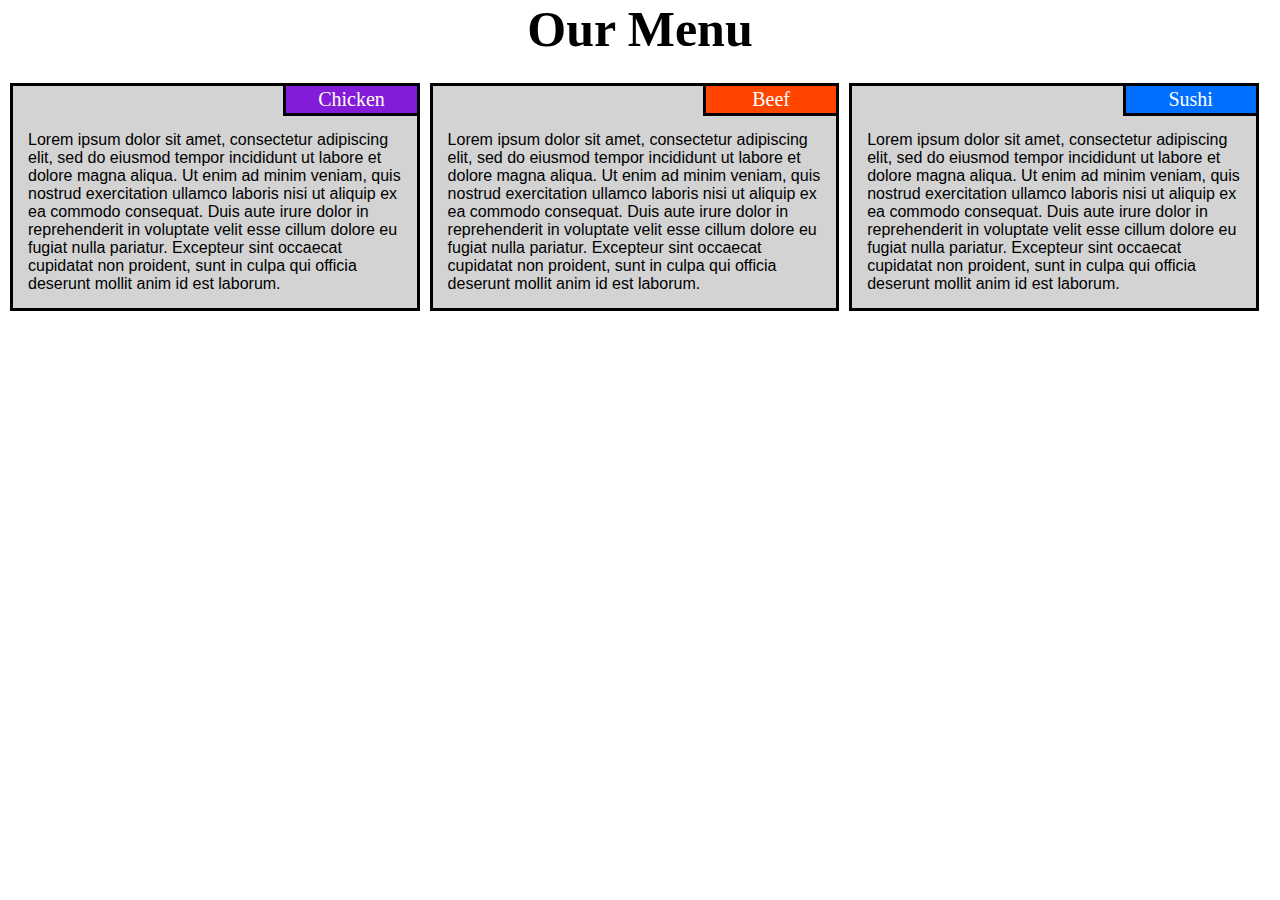
<file: module2/index.html>
<!DOCTYPE html>
<html lang="en">
<head>
    <link rel="stylesheet" href="css/home.css" >
    <meta charset="UTF-8">
    <meta name="viewport" content="width=device-width, initial-scale=1.0">
    <title>Document</title>
    <!-- <style>div{
        border-width: 1px;
        border-color: black;
        border-style: solid;
    }</style> -->
</head>
<body>
    <h1>Our Menu</h1>
    <div class="class-lg-4 class-md-6 class-sm-12">
        <div id="heading1">
            Chicken
        </div>
        <div>
            <p>Lorem ipsum dolor sit amet, consectetur adipiscing elit, sed do eiusmod tempor incididunt
                ut labore et dolore magna aliqua. Ut enim ad minim veniam, quis nostrud exercitation 
                ullamco laboris nisi ut aliquip ex ea commodo consequat. Duis aute irure dolor in 
                reprehenderit in voluptate velit esse cillum dolore eu fugiat nulla pariatur. Excepteur 
                sint occaecat cupidatat non proident, sunt in culpa qui officia deserunt mollit anim id 
                est laborum.</p>
        </div>
    </div>
    <div class="class-lg-4 class-md-6 class-sm-12">
        <div id="heading2">
            Beef
        </div>
        <div>
               <p>Lorem ipsum dolor sit amet, consectetur adipiscing elit, sed do eiusmod tempor incididunt
                    ut labore et dolore magna aliqua. Ut enim ad minim veniam, quis nostrud exercitation 
                    ullamco laboris nisi ut aliquip ex ea commodo consequat. Duis aute irure dolor in 
                    reprehenderit in voluptate velit esse cillum dolore eu fugiat nulla pariatur. Excepteur 
                    sint occaecat cupidatat non proident, sunt in culpa qui officia deserunt mollit anim id 
                    est laborum.</p> 
        </div>
    </div>
    <div class="class-lg-4 class-md-12 class-sm-12">
        <div id="heading3">
            Sushi
        </div>
        <div>
            <p>Lorem ipsum dolor sit amet, consectetur adipiscing elit, sed do eiusmod tempor incididunt
                ut labore et dolore magna aliqua. Ut enim ad minim veniam, quis nostrud exercitation 
                ullamco laboris nisi ut aliquip ex ea commodo consequat. Duis aute irure dolor in 
                reprehenderit in voluptate velit esse cillum dolore eu fugiat nulla pariatur. Excepteur 
                sint occaecat cupidatat non proident, sunt in culpa qui officia deserunt mollit anim id 
                est laborum.</p>
        </div>
    </div>
</body>
</html>
</file>
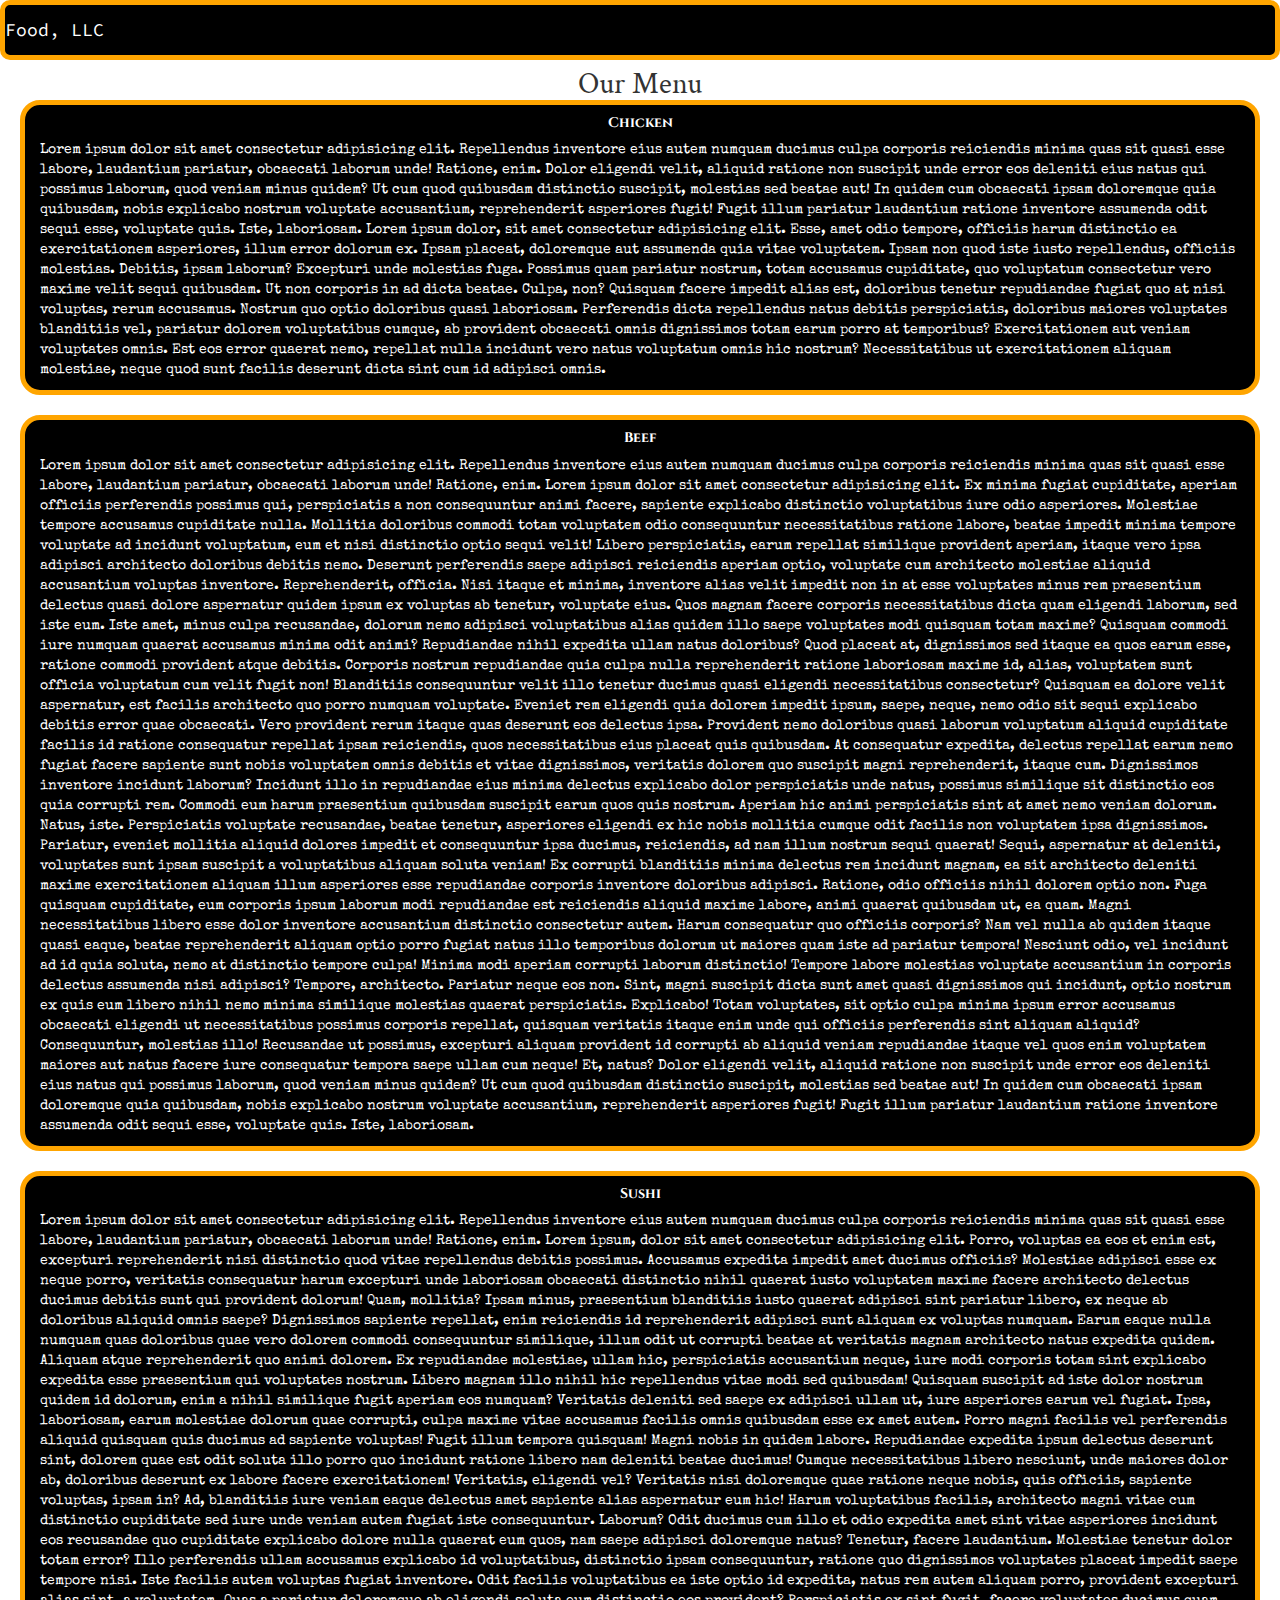
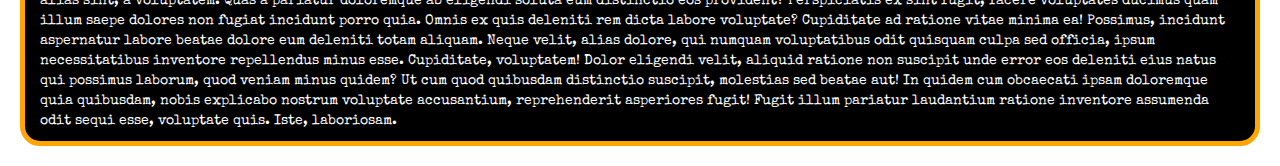
<file: MODULE_3/index.html>
<!DOCTYPE html>
<html lang="en">

<head>
    <meta charset="UTF-8">
    <meta name="viewport" content="width=device-width, initial-scale=1.0">
    <title>Document</title>
    <link rel="stylesheet" href="css/bootstrap.min.css">
    <link rel="stylesheet" href="css/styles.css">
    <link href="https://fonts.googleapis.com/css2?family=Jost&display=swap" rel="stylesheet">
    <link href="https://fonts.googleapis.com/css2?family=Crimson+Text:ital,wght@1,700&display=swap" rel="stylesheet">
    <link href="https://fonts.googleapis.com/css2?family=Source+Code+Pro:wght@500&display=swap" rel="stylesheet">
    <link href="https://fonts.googleapis.com/css2?family=Cinzel&display=swap" rel="stylesheet">
    <link href="https://fonts.googleapis.com/css2?family=Special+Elite&display=swap" rel="stylesheet">
    <link href="https://fonts.googleapis.com/css2?family=Monoton&display=swap" rel="stylesheet">

</head>

<body>

    <header>

        <nav id="s" class="navbar navbar-default">

            <div class="container">
                <div class="navbar-brand">
                    Food, LLC
                </div>
                <div class="visible-xs">
                    <button type="button" class="navbar-toggle collapsed visible-xs" data-toggle="collapse"
                        data-target="#collapsable-nav" aria-expanded="false">
                        <span class="sr-only">Toggle navigation</span>
                        <span class="icon-bar"></span>
                        <span class="icon-bar"></span>
                        <span class="icon-bar"></span>
                    </button><br><br><br>
                    <div id="collapsable-nav" class="collapse navbar-collapse ">
                        <ul id="nav-list" class="nav navbar-nav navbar-right">
                            <a href="#I1"><li class="text-center">Chicken</li></a>
                            <hr>
                            <a href="#I2"><li class="text-center">Beef</li></a>
                            <hr>
                            <a href="#I3"><li class="text-center">Sushi</li></a>
                        </ul>
                    </div>
                </div>



            </div>
        </nav>
    </header>
    <!-- END OF HEADER -->
    <h2 class="text-center" id="heading">
        Our Menu
    </h2>
    <!-- OUR MENU CENTER ALIGNED -->

    <div class="container1">
        <div class="col-md-12 col-sm-12 col-xs-12" id="I1">
            <h5 class="text-center item">Chicken</h5>
            <p class="txt">Lorem ipsum dolor sit amet consectetur adipisicing elit. Repellendus inventore eius autem
                numquam ducimus
                culpa corporis reiciendis minima quas sit quasi esse labore, laudantium pariatur, obcaecati laborum
                unde! Ratione, enim.
                Dolor eligendi velit, aliquid ratione non suscipit unde error eos deleniti eius natus qui possimus
                laborum, quod veniam minus quidem? Ut cum quod quibusdam distinctio suscipit, molestias sed beatae aut!
                In quidem cum obcaecati ipsam doloremque quia quibusdam, nobis explicabo nostrum voluptate accusantium,
                reprehenderit asperiores fugit! Fugit illum pariatur laudantium ratione inventore assumenda odit sequi
                esse, voluptate quis. Iste, laboriosam.
                Lorem ipsum dolor, sit amet consectetur adipisicing elit. Esse, amet odio tempore, officiis harum
                distinctio ea exercitationem asperiores, illum error dolorum ex. Ipsam placeat, doloremque aut assumenda
                quia vitae voluptatem.
                Ipsam non quod iste iusto repellendus, officiis molestias. Debitis, ipsam laborum? Excepturi unde
                molestias fuga. Possimus quam pariatur nostrum, totam accusamus cupiditate, quo voluptatum consectetur
                vero maxime velit sequi quibusdam.
                Ut non corporis in ad dicta beatae. Culpa, non? Quisquam facere impedit alias est, doloribus tenetur
                repudiandae fugiat quo at nisi voluptas, rerum accusamus. Nostrum quo optio doloribus quasi laboriosam.
                Perferendis dicta repellendus natus debitis perspiciatis, doloribus maiores voluptates blanditiis vel,
                pariatur dolorem voluptatibus cumque, ab provident obcaecati omnis dignissimos totam earum porro at
                temporibus? Exercitationem aut veniam voluptates omnis.
                Est eos error quaerat nemo, repellat nulla incidunt vero natus voluptatum omnis hic nostrum?
                Necessitatibus ut exercitationem aliquam molestiae, neque quod sunt facilis deserunt dicta sint cum id
                adipisci omnis.
            </p>
        </div>
        <div class="col-md-12 col-sm-12 col-xs-12" id="I2">
            <h5 class="text-center item">Beef</h5>
            <p class="txt">Lorem ipsum dolor sit amet consectetur adipisicing elit. Repellendus inventore eius autem
                numquam ducimus
                culpa corporis reiciendis minima quas sit quasi esse labore, laudantium pariatur, obcaecati laborum
                unde! Ratione, enim.
                Lorem ipsum dolor sit amet consectetur adipisicing elit. Ex minima fugiat cupiditate, aperiam officiis
                perferendis possimus qui, perspiciatis a non consequuntur animi facere, sapiente explicabo distinctio
                voluptatibus iure odio asperiores.
                Molestiae tempore accusamus cupiditate nulla. Mollitia doloribus commodi totam voluptatem odio
                consequuntur necessitatibus ratione labore, beatae impedit minima tempore voluptate ad incidunt
                voluptatum, eum et nisi distinctio optio sequi velit!
                Libero perspiciatis, earum repellat similique provident aperiam, itaque vero ipsa adipisci architecto
                doloribus debitis nemo. Deserunt perferendis saepe adipisci reiciendis aperiam optio, voluptate cum
                architecto molestiae aliquid accusantium voluptas inventore.
                Reprehenderit, officia. Nisi itaque et minima, inventore alias velit impedit non in at esse voluptates
                minus rem praesentium delectus quasi dolore aspernatur quidem ipsum ex voluptas ab tenetur, voluptate
                eius.
                Quos magnam facere corporis necessitatibus dicta quam eligendi laborum, sed iste eum. Iste amet, minus
                culpa recusandae, dolorum nemo adipisci voluptatibus alias quidem illo saepe voluptates modi quisquam
                totam maxime?
                Quisquam commodi iure numquam quaerat accusamus minima odit animi? Repudiandae nihil expedita ullam
                natus doloribus? Quod placeat at, dignissimos sed itaque ea quos earum esse, ratione commodi provident
                atque debitis.
                Corporis nostrum repudiandae quia culpa nulla reprehenderit ratione laboriosam maxime id, alias,
                voluptatem sunt officia voluptatum cum velit fugit non! Blanditiis consequuntur velit illo tenetur
                ducimus quasi eligendi necessitatibus consectetur?
                Quisquam ea dolore velit aspernatur, est facilis architecto quo porro numquam voluptate. Eveniet rem
                eligendi quia dolorem impedit ipsum, saepe, neque, nemo odio sit sequi explicabo debitis error quae
                obcaecati.
                Vero provident rerum itaque quas deserunt eos delectus ipsa. Provident nemo doloribus quasi laborum
                voluptatum aliquid cupiditate facilis id ratione consequatur repellat ipsam reiciendis, quos
                necessitatibus eius placeat quis quibusdam.
                At consequatur expedita, delectus repellat earum nemo fugiat facere sapiente sunt nobis voluptatem omnis
                debitis et vitae dignissimos, veritatis dolorem quo suscipit magni reprehenderit, itaque cum.
                Dignissimos inventore incidunt laborum?
                Incidunt illo in repudiandae eius minima delectus explicabo dolor perspiciatis unde natus, possimus
                similique sit distinctio eos quia corrupti rem. Commodi eum harum praesentium quibusdam suscipit earum
                quos quis nostrum.
                Aperiam hic animi perspiciatis sint at amet nemo veniam dolorum. Natus, iste. Perspiciatis voluptate
                recusandae, beatae tenetur, asperiores eligendi ex hic nobis mollitia cumque odit facilis non voluptatem
                ipsa dignissimos.
                Pariatur, eveniet mollitia aliquid dolores impedit et consequuntur ipsa ducimus, reiciendis, ad nam
                illum nostrum sequi quaerat! Sequi, aspernatur at deleniti, voluptates sunt ipsam suscipit a
                voluptatibus aliquam soluta veniam!
                Ex corrupti blanditiis minima delectus rem incidunt magnam, ea sit architecto deleniti maxime
                exercitationem aliquam illum asperiores esse repudiandae corporis inventore doloribus adipisci. Ratione,
                odio officiis nihil dolorem optio non.
                Fuga quisquam cupiditate, eum corporis ipsum laborum modi repudiandae est reiciendis aliquid maxime
                labore, animi quaerat quibusdam ut, ea quam. Magni necessitatibus libero esse dolor inventore
                accusantium distinctio consectetur autem.
                Harum consequatur quo officiis corporis? Nam vel nulla ab quidem itaque quasi eaque, beatae
                reprehenderit aliquam optio porro fugiat natus illo temporibus dolorum ut maiores quam iste ad pariatur
                tempora!
                Nesciunt odio, vel incidunt ad id quia soluta, nemo at distinctio tempore culpa! Minima modi aperiam
                corrupti laborum distinctio! Tempore labore molestias voluptate accusantium in corporis delectus
                assumenda nisi adipisci?
                Tempore, architecto. Pariatur neque eos non. Sint, magni suscipit dicta sunt amet quasi dignissimos qui
                incidunt, optio nostrum ex quis eum libero nihil nemo minima similique molestias quaerat perspiciatis.
                Explicabo!
                Totam voluptates, sit optio culpa minima ipsum error accusamus obcaecati eligendi ut necessitatibus
                possimus corporis repellat, quisquam veritatis itaque enim unde qui officiis perferendis sint aliquam
                aliquid? Consequuntur, molestias illo!
                Recusandae ut possimus, excepturi aliquam provident id corrupti ab aliquid veniam repudiandae itaque vel
                quos enim voluptatem maiores aut natus facere iure consequatur tempora saepe ullam cum neque! Et, natus?
                Dolor eligendi velit, aliquid ratione non suscipit unde error eos deleniti eius natus qui possimus
                laborum, quod veniam minus quidem? Ut cum quod quibusdam distinctio suscipit, molestias sed beatae aut!
                In quidem cum obcaecati ipsam doloremque quia quibusdam, nobis explicabo nostrum voluptate accusantium,
                reprehenderit asperiores fugit! Fugit illum pariatur laudantium ratione inventore assumenda odit sequi
                esse, voluptate quis. Iste, laboriosam.</p>
        </div>
        <div class="col-md-12 col-sm-12 col-xs-12" id="I3">
            <h5 class="text-center item">Sushi</h5>
            <p class="txt">Lorem ipsum dolor sit amet consectetur adipisicing elit. Repellendus inventore eius autem
                numquam ducimus
                culpa corporis reiciendis minima quas sit quasi esse labore, laudantium pariatur, obcaecati laborum
                unde! Ratione, enim.
                Lorem ipsum, dolor sit amet consectetur adipisicing elit. Porro, voluptas ea eos et enim est, excepturi
                reprehenderit nisi distinctio quod vitae repellendus debitis possimus. Accusamus expedita impedit amet
                ducimus officiis?
                Molestiae adipisci esse ex neque porro, veritatis consequatur harum excepturi unde laboriosam obcaecati
                distinctio nihil quaerat iusto voluptatem maxime facere architecto delectus ducimus debitis sunt qui
                provident dolorum! Quam, mollitia?
                Ipsam minus, praesentium blanditiis iusto quaerat adipisci sint pariatur libero, ex neque ab doloribus
                aliquid omnis saepe? Dignissimos sapiente repellat, enim reiciendis id reprehenderit adipisci sunt
                aliquam ex voluptas numquam.
                Earum eaque nulla numquam quas doloribus quae vero dolorem commodi consequuntur similique, illum odit ut
                corrupti beatae at veritatis magnam architecto natus expedita quidem. Aliquam atque reprehenderit quo
                animi dolorem.
                Ex repudiandae molestiae, ullam hic, perspiciatis accusantium neque, iure modi corporis totam sint
                explicabo expedita esse praesentium qui voluptates nostrum. Libero magnam illo nihil hic repellendus
                vitae modi sed quibusdam!
                Quisquam suscipit ad iste dolor nostrum quidem id dolorum, enim a nihil similique fugit aperiam eos
                numquam? Veritatis deleniti sed saepe ex adipisci ullam ut, iure asperiores earum vel fugiat.
                Ipsa, laboriosam, earum molestiae dolorum quae corrupti, culpa maxime vitae accusamus facilis omnis
                quibusdam esse ex amet autem. Porro magni facilis vel perferendis aliquid quisquam quis ducimus ad
                sapiente voluptas!
                Fugit illum tempora quisquam! Magni nobis in quidem labore. Repudiandae expedita ipsum delectus deserunt
                sint, dolorem quae est odit soluta illo porro quo incidunt ratione libero nam deleniti beatae ducimus!
                Cumque necessitatibus libero nesciunt, unde maiores dolor ab, doloribus deserunt ex labore facere
                exercitationem! Veritatis, eligendi vel? Veritatis nisi doloremque quae ratione neque nobis, quis
                officiis, sapiente voluptas, ipsam in?
                Ad, blanditiis iure veniam eaque delectus amet sapiente alias aspernatur eum hic! Harum voluptatibus
                facilis, architecto magni vitae cum distinctio cupiditate sed iure unde veniam autem fugiat iste
                consequuntur. Laborum?
                Odit ducimus cum illo et odio expedita amet sint vitae asperiores incidunt eos recusandae quo cupiditate
                explicabo dolore nulla quaerat eum quos, nam saepe adipisci doloremque natus? Tenetur, facere
                laudantium.
                Molestiae tenetur dolor totam error? Illo perferendis ullam accusamus explicabo id voluptatibus,
                distinctio ipsam consequuntur, ratione quo dignissimos voluptates placeat impedit saepe tempore nisi.
                Iste facilis autem voluptas fugiat inventore.
                Odit facilis voluptatibus ea iste optio id expedita, natus rem autem aliquam porro, provident excepturi
                alias sint, a voluptatem. Quas a pariatur doloremque ab eligendi soluta eum distinctio eos provident?
                Perspiciatis ex sint fugit, facere voluptates ducimus quam illum saepe dolores non fugiat incidunt porro
                quia. Omnis ex quis deleniti rem dicta labore voluptate? Cupiditate ad ratione vitae minima ea!
                Possimus, incidunt aspernatur labore beatae dolore eum deleniti totam aliquam. Neque velit, alias
                dolore, qui numquam voluptatibus odit quisquam culpa sed officia, ipsum necessitatibus inventore
                repellendus minus esse. Cupiditate, voluptatem!
                Dolor eligendi velit, aliquid ratione non suscipit unde error eos deleniti eius natus qui possimus
                laborum, quod veniam minus quidem? Ut cum quod quibusdam distinctio suscipit, molestias sed beatae aut!
                In quidem cum obcaecati ipsam doloremque quia quibusdam, nobis explicabo nostrum voluptate accusantium,
                reprehenderit asperiores fugit! Fugit illum pariatur laudantium ratione inventore assumenda odit sequi
                esse, voluptate quis. Iste, laboriosam.</p>
        </div>
    </div>





    <script src="js/jquery-2.1.4.min.js"></script>
    <script src="js/bootstrap.min.js"></script>
</body>

</html>
</file>
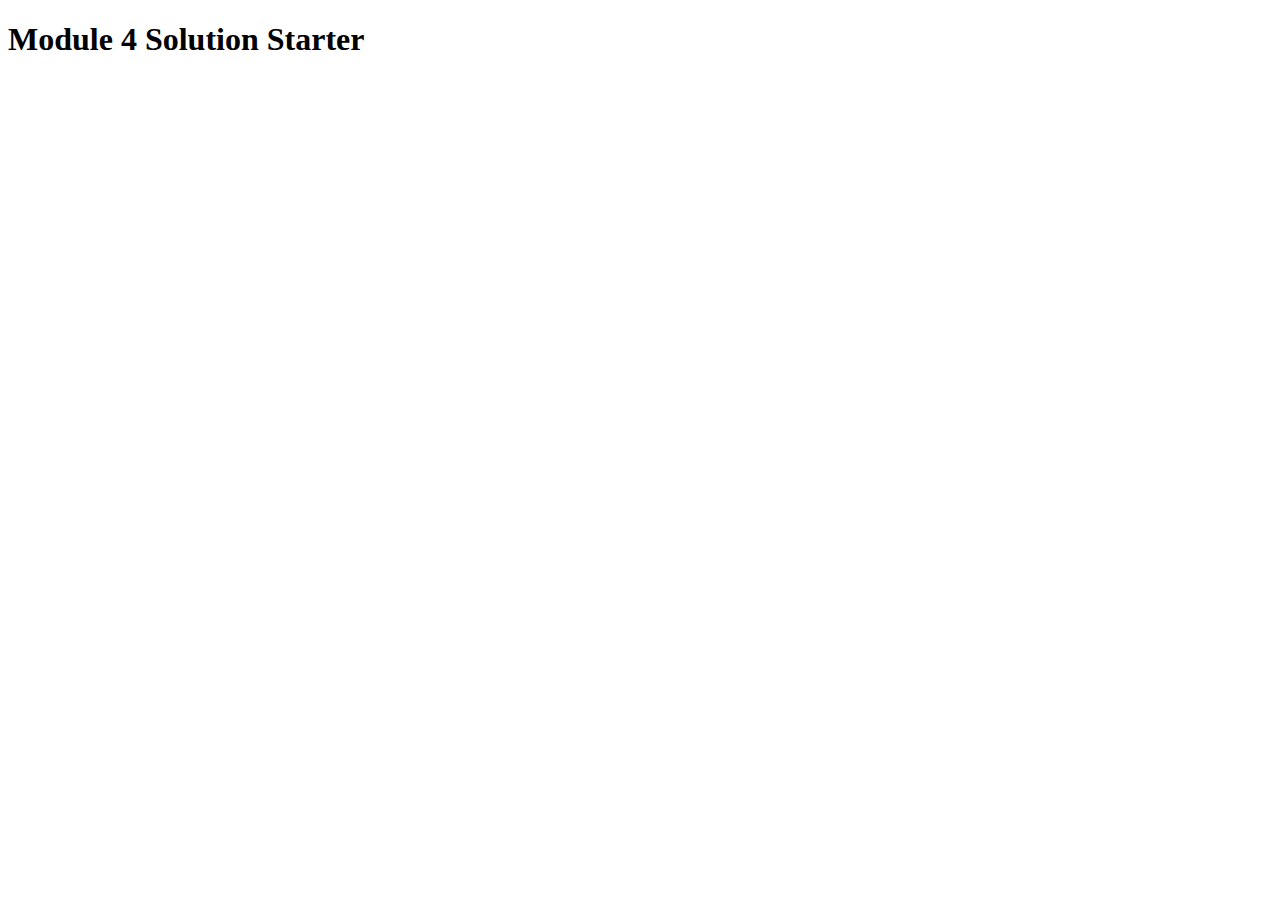
<file: MODULE_4/index.html>
<!DOCTYPE html>
<html>
<head>
  <meta charset="utf-8">
  <title>Module 4 Solution Starter</title>
  <script src="SpeakHello.js"></script>
  <script src="SpeakGoodBye.js"></script>
  <script src="script.js"></script>
</head>
<body>
  <h1>Module 4 Solution Starter</h1>
</body>
</html>
</file>
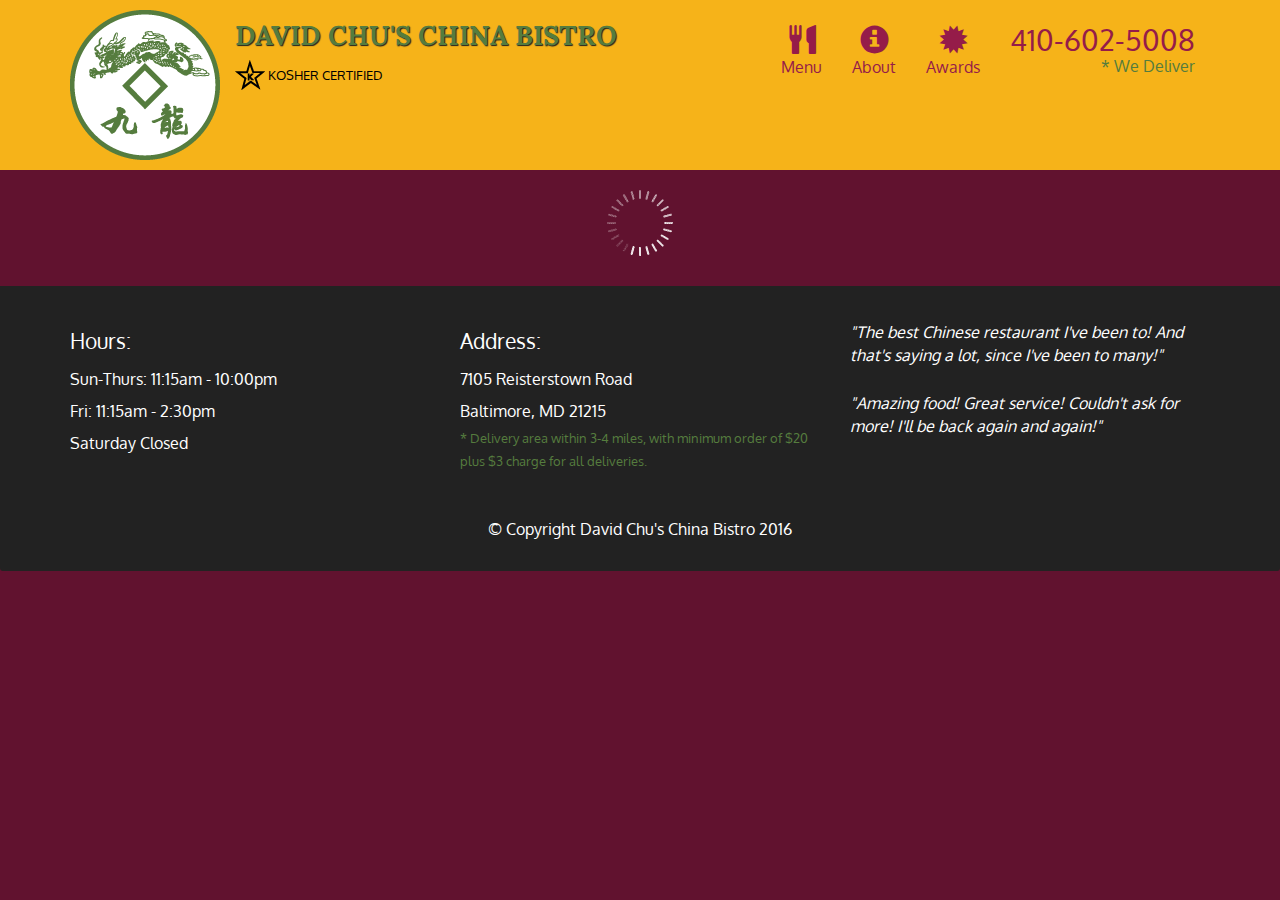
<file: Module-5/assignment5-solution-starter/index.html>
<!doctype html>
<html lang="en">
  <head>
    <meta charset="utf-8">
    <meta http-equiv="X-UA-Compatible" content="IE=edge">
    <meta name="viewport" content="width=device-width, initial-scale=1">
    <title>David Chu's China Bistro</title>
    <link rel="stylesheet" href="css/bootstrap.min.css">
    <link rel="stylesheet" href="css/styles.css">
    <link href='https://fonts.googleapis.com/css?family=Oxygen:400,300,700' rel='stylesheet' type='text/css'>
    <link href='https://fonts.googleapis.com/css?family=Lora' rel='stylesheet' type='text/css'>
  </head>
<body>
  <header>
    <nav id="header-nav" class="navbar navbar-default">
      <div class="container">
        <div class="navbar-header">
          <a href="index.html" class="pull-left visible-md visible-lg">
            <div id="logo-img" alt="Logo image"></div>
          </a>

          <div class="navbar-brand">
            <a href="index.html"><h1>David Chu's China Bistro</h1></a>
            <p>
              <img src="images/star-k-logo.png" alt="Kosher certification">
              <span>Kosher Certified</span>
            </p>
          </div>

          <button id="navbarToggle" type="button" class="navbar-toggle collapsed" data-toggle="collapse" data-target="#collapsable-nav" aria-expanded="false">
            <span class="sr-only">Toggle navigation</span>
            <span class="icon-bar"></span>
            <span class="icon-bar"></span>
            <span class="icon-bar"></span>
          </button>
        </div>
        
        <div id="collapsable-nav" class="collapse navbar-collapse">
           <ul id="nav-list" class="nav navbar-nav navbar-right">
            <li id="navHomeButton" class="visible-xs active">
              <a href="index.html">
                <span class="glyphicon glyphicon-home"></span> Home</a>
            </li>
            <li id="navMenuButton">
              <a href="#" onclick="$dc.loadMenuCategories();">
                <span class="glyphicon glyphicon-cutlery"></span><br class="hidden-xs"> Menu</a>
            </li>
            <li>
              <a href="#">
                <span class="glyphicon glyphicon-info-sign"></span><br class="hidden-xs"> About</a>
            </li>
            <li>
              <a href="#">
                <span class="glyphicon glyphicon-certificate"></span><br class="hidden-xs"> Awards</a>
            </li>
            <li id="phone" class="hidden-xs">
              <a href="tel:410-602-5008">
                <span>410-602-5008</span></a><div>* We Deliver</div>
            </li>
          </ul><!-- #nav-list -->
        </div><!-- .collapse .navbar-collapse -->
      </div><!-- .container -->
    </nav><!-- #header-nav -->
  </header>

  <div id="call-btn" class="visible-xs">
    <a class="btn" href="tel:410-602-5008">
    <span class="glyphicon glyphicon-earphone"></span>
    410-602-5008
    </a>
  </div>
  <div id="xs-deliver" class="text-center visible-xs">* We Deliver</div>

  <div id="main-content" class="container"></div>

  <footer class="panel-footer">
    <div class="container">
      <div class="row">
        <section id="hours" class="col-sm-4">
          <span>Hours:</span><br>
          Sun-Thurs: 11:15am - 10:00pm<br>
          Fri: 11:15am - 2:30pm<br>
          Saturday Closed
          <hr class="visible-xs">
        </section>
        <section id="address" class="col-sm-4">
          <span>Address:</span><br>
          7105 Reisterstown Road<br>
          Baltimore, MD 21215
          <p>* Delivery area within 3-4 miles, with minimum order of $20 plus $3 charge for all deliveries.</p>
          <hr class="visible-xs">
        </section>
        <section id="testimonials" class="col-sm-4">
          <p>"The best Chinese restaurant I've been to! And that's saying a lot, since I've been to many!"</p>
          <p>"Amazing food! Great service! Couldn't ask for more! I'll be back again and again!"</p>
        </section>
      </div>
      <div class="text-center">&copy; Copyright David Chu's China Bistro 2016</div>
    </div>
  </footer>

  <!-- jQuery (Bootstrap JS plugins depend on it) -->
  <script src="js/jquery-2.1.4.min.js"></script>
  <script src="js/bootstrap.min.js"></script>
  <script src="js/ajax-utils.js"></script>
  <script src="js/script.js"></script>
</body>
</html>
</file>
<file: module2/css/home.css>
*{
    box-sizing : border-box ;
    margin : 0px;
}
body{
    font-size: 100%;
}
body > div {
    border-width: 3px;
    border-color: black;
    border-style: solid;
    position: relative;
    background-color: lightgrey;
    color : hsl(0, 0%, 0%);


}

#heading1 , #heading2 , #heading3 {
    border-right: 0px;
    border-top : 0px;
    border-left:3px solid;
    border-bottom : 3px solid;
    border-color: black;
    text-align: center;
    width : 33%;
    /*background-color: blue;*/
    position : relative;
    width: 33%;
    height : 20%;
    left:67%;
    padding-top: 2px;
    padding-bottom: 2px;
    font-size: 125%;
    font-family:Cambria, Cochin, Georgia, Times, 'Times New Roman', serif;
}

p{
    padding: 15px;
    font-family: Verdana, Geneva, Tahoma, sans-serif;
}

@media(min-width:992px){
    .class-lg-4{
    float : left;
    width:32%;
    margin-left: 10px;
    
}
                       }

#heading1{
    background-color: #831bd8;
    color : ivory;
}

#heading2{
    background-color: orangered;
    color : white;
}

#heading3{
    background-color: rgb(0, 110, 255);
    color : white;
}

@media(min-width:768px) and (max-width:991px){
    .class-md-6 {
        width : 48%;
        float : left;
        margin-bottom: 10px;
        margin-left: 10px;
        
    }
    .class-md-12{
        width : 97%;
        clear : both;
        margin-left: 10px;
        margin-right: 20px;
    }
}

@media(max-width:767px){
    .class-sm-12{
        width : 99%;
        margin-left: 2px;
        margin-right: 2px;
        margin-bottom: 10px;
        
        
    }
}

h1{
    text-align: center;
    font-family : gabriola;
    margin-bottom: 25px;
    font-size: 50px;
}
</file>
<file: MODULE_3/css/styles.css>
*{
  margin: 0px;
  padding: 0px;
  box-sizing: border-box;
}
.container{
  margin: 0px;
  padding: 0px;
}
.container1 {
  margin: 0px 10px ;
  padding: 0px 10px ;
}

.navbar-brand{
  /* font-family: 'Crimson Text', serif; */
  font-family: 'Source Code Pro', monospace;
}

#header-nav .navbar-brand{
  margin : 5px 0px 0px 5px;
  font-size: 1.5em;
  padding: 5px 0px 0px 5px;
  line-height: 31px;
  color: aquamarine;
  
  }

  #heading{
    line-height: 10px;
    font-family: 'Crimson Text', serif;
  }

  /* @media (min-width: 992px){ */
    .box .col-md-12 p{
      padding: 5px;
      margin: 5px;

    }

    .box .col-md-12 h5{
      font-size: 1.5em;
    }

  /* } */

  /* @media (max-width: 991px) and (min-width:768px){ */
    .box .col-sm-12 p{
      padding: 5px;
      margin: 5px;

    }

    .box .col-sm-12 h5{
      font-size: 1.5em;
    }

  /* } */

  /* @media (max-width: 767px){ */
    .box .col-xs-12 p{
      padding: 5px;
      margin: 5px;
      width : 90%
    }

    .box .col-xs-12 h5{
      font-size: 1.5em;
    }

  /* } */
  #nav-list{
    margin-top: 10px;
  }
  #nav-list li{
    text-align: center;
    color: antiquewhite;
    font-family: 'Monoton', cursive;
  }

  #header-nav button .navbar-toggle , .icon-bar{
    border : 2px solid black;
  }
  .navbar-default .navbar-toggle {
    border-color: black;
    background-color: rgb(255, 255, 255);
    border-radius: 20px;
}
.navbar-default {
  background-color: #000000;
  border-color: orange;
  border-radius: 10px;
  border-width: 5px;
}
.navbar-default .navbar-brand {
  color: #ffffff;
}
#I1,#I2,#I3{
  background-color: black;
  color: #ffffff;
  margin :auto ;
  margin-bottom: 20px;
  border-color: orange;
  border-width: 5px;
  border-style: solid;
  border-radius: 20px;
}
.item{
  font-weight: bold ;
  font-family: 'Cinzel', serif;
  border-width: 2px;
  
}
.txt{
  font-family: 'Special Elite', cursive;

}
/* .text-center{
  font-family: 'Monoton', cursive;

} */
</file>
<file: Module-5/assignment5-solution-starter/css/styles.css>
body {
  font-size: 16px;
  color: #fff;
  background-color: #61122f;
  font-family: 'Oxygen', sans-serif;
}

/** HEADER **/
#header-nav {
  background-color: #f6b319;
  border-radius: 0;
  border: 0;
}

#logo-img {
  background: url('../images/restaurant-logo_large.png') no-repeat;
  width: 150px;
  height: 150px;
  margin: 10px 15px 10px 0;
}

.navbar-brand {
  padding-top: 25px;
}
.navbar-brand h1 { /* Restaurant name */
  font-family: 'Lora', serif;
  color: #557c3e;
  font-size: 1.5em;
  text-transform: uppercase;
  font-weight: bold;
  text-shadow: 1px 1px 1px #222;
  margin-top: 0;
  margin-bottom: 0;
  line-height: .75;
}
.navbar-brand a:hover, .navbar-brand a:focus {
  text-decoration: none;
}
.navbar-brand p { /* Kosher cert */
  color: #000;
  text-transform: uppercase;
  font-size: .7em;
  margin-top: 15px;
}
.navbar-brand p span { /* Star-K */
  vertical-align: middle;
}

#nav-list {
  margin-top: 10px;
}
#nav-list a {
  color: #951C49;
  text-align: center;
}
#nav-list a:hover {
  background: #E7E7E7;
}
#nav-list a span {
  font-size: 1.8em;
}

#phone {
  margin-top: 5px;
}
#phone a { /* Phone number */
  text-align: right;
  padding-bottom: 0;
}
#phone div { /* We Deliver */
  color: #557c3e;
  text-align: right;
  padding-right: 15px;
}

.navbar-header button.navbar-toggle, .navbar-header .icon-bar {
  border: 1px solid #61122f;
}
.navbar-header button.navbar-toggle {
  clear: both;
  margin-top: -30px;
}
/* END HEADER */

/* FOOTER */
.panel-footer {
  margin-top: 30px;
  padding-top: 35px;
  padding-bottom: 30px;
  background-color: #222;
  border-top: 0;
}
.panel-footer div.row {
  margin-bottom: 35px;
}
#hours, #address {
  line-height: 2;
}
#hours > span, #address > span {
  font-size: 1.3em;
}
#address p {
  color: #557c3e;
  font-size: .8em;
  line-height: 1.8;
}
#testimonials {
  font-style: italic;
}
#testimonials p:nth-child(2) {
  margin-top: 25px;
}
/* END FOOTER */



/* HOME PAGE */
.container .jumbotron {
  box-shadow: 0 0 50px #3F0C1F;
  border: 2px solid #3F0C1F;
}

#menu-tile, #specials-tile, #map-tile {
  height: 250px;
  width: 100%;
  margin-bottom: 15px;
  position: relative;
  border: 2px solid #3F0C1F;
  overflow: hidden;
}
#menu-tile:hover, #specials-tile:hover, #map-tile:hover {
  box-shadow: 0 1px 5px 1px #cccccc;
}
#menu-tile {
  background: url('../images/menu-tile.jpg') no-repeat;
  background-position: center;
}
#specials-tile {
  background: url('../images/specials-tile.jpg') no-repeat;
  background-position: center;
}
#menu-tile span, #specials-tile span, #map-tile span {
  position: absolute;
  bottom: 0;
  right: 0;
  width: 100%;
  text-align: center;
  font-size: 1.6em;
  text-transform: uppercase;
  background-color: #000;
  color: #fff;
  opacity: .8;
}
/* END HOME PAGE */

/* MENU CATEGORIES PAGE */
.category-tile { 
  position: relative;
  border: 2px solid #3F0C1F;
  overflow: hidden;
  width: 200px;
  height: 200px;
  margin: 0 auto 15px;
}
.category-tile span {
  position: absolute;
  bottom: 0;
  right: 0;
  width: 100%;
  text-align: center;
  font-size: 1.2em;
  text-transform: uppercase;
  background-color: #000;
  color: #fff;
  opacity: .8;
}
.category-tile:hover {
  box-shadow: 0 1px 5px 1px #cccccc;
}

#menu-categories-title + div {
  margin-bottom: 50px;
}
/* END MENU CATEGORIES PAGE */

/* SINGLE CATEGORY PAGE */
.menu-item-tile {
  margin-bottom: 25px;
}
.menu-item-tile hr {
  width: 80%;
}
.menu-item-tile .menu-item-price {
  font-size: 1.1em;
  text-align: right;
  margin-top: -15px;
  margin-right: -15px;
}
.menu-item-tile .menu-item-price span {
  font-size: .6em;
}
.menu-item-photo {
  position: relative;
  border: 2px solid #3F0C1F; 
  overflow: hidden;
  padding: 0;
  margin-right: -15px;
  margin-left: auto;
  margin-bottom: 20px;
  max-width: 250px;
}
.menu-item-photo div {
  position: absolute;
  bottom: 0;
  right: 0;
  width: 80px;
  background-color: #557c3e;
  text-align: center;
}
.menu-item-description {
  padding-right: 30px;
}
h3.menu-item-title {
  margin: 0 0 10px;
}
.menu-item-details {
  font-size: .9em;
  font-style: italic;
}
/* END SINGLE CATEGORY PAGE */


/********** Large devices only **********/
@media (min-width: 1200px) {
  .container .jumbotron {
    background: url('../images/jumbotron_1200.jpg') no-repeat;
    height: 675px;
  }
}

/********** Medium devices only **********/
@media (min-width: 992px) and (max-width: 1199px) {
  /* Header */
  #logo-img {
    background: url('../images/restaurant-logo_medium.png') no-repeat;
    width: 100px;
    height: 100px;
    margin: 5px 5px 5px 0;
  }
  /* End Header */

  /* Home Page */
  .container .jumbotron {
    background: url('../images/jumbotron_992.jpg') no-repeat;
    height: 558px;
  }
  /* End Home Page */
}

/********** Small devices only **********/
@media (min-width: 768px) and (max-width: 991px) {
  /* Home Page */
  .container .jumbotron {
    background: url('../images/jumbotron_768.jpg') no-repeat;
    height: 432px;
  }
  /* End Home Page */
}

/********** Extra small devices only **********/
@media (max-width: 767px) {
  /* Header */
  .navbar-brand {
    padding-top: 10px;
    height: 80px;
  }
  .navbar-brand h1 { /* Restaurant name */
    padding-top: 10px;
    font-size: 5vw; /* 1vw = 1% of viewport width */
  }
  .navbar-brand p { /* Kosher cert */
    font-size: .6em;
    margin-top: 12px;
  }
  .navbar-brand p img { /* Star-K */
    height: 20px;
  }

  #collapsable-nav a { /* Collapsed nav menu text */
    font-size: 1.2em;
  }
  #collapsable-nav a span { /* Collapsed nav menu glyph */
    font-size: 1em;
    margin-right: 5px;
  }

  #call-btn > a {
    font-size: 1.5em;
    display: block;
    margin: 0 20px;
    padding: 10px;
    border: 2px solid #fff;
    background-color: #f6b319;
    color: #951c49;
  }
  #xs-deliver {
    margin-top: 5px;
    font-size: .7em;
    letter-spacing: .1em;
    text-transform: uppercase;
  }
  /* End Header */

  /* Footer */
  .panel-footer section {
    margin-bottom: 30px;
    text-align: center;
  }
  .panel-footer section:nth-child(3) {
    margin-bottom: 0; /* margin already exists on the whole row */
  }
  .panel-footer section hr {
    width: 50%;
  }
  /* End Footer */

  /* Home Page */
  .container .jumbotron {
    margin-top: 30px;
    padding: 0;
  }
  #menu-tile, #specials-tile {
    width: 360px;
    margin: 0 auto 15px;
  }

  .menu-item-photo {
    margin-right: auto;
  }
  .menu-item-tile .menu-item-price {
    text-align: center;
  }
  .menu-item-description {
    text-align: center;;
  }
}


/********** Super extra small devices Only :-) (e.g., iPhone 4) **********/
@media (max-width: 479px) {
  /* Header */
  .navbar-brand h1 { /* Restaurant name */
    padding-top: 5px;
    font-size: 6vw;
  }
  /* End Header */
  
  /* Home page */
  #menu-tile, #specials-tile {
    width: 280px;
    margin: 0 auto 15px;
  }

  .col-xxs-12 {
    position: relative;
    min-height: 1px;
    padding-right: 15px;
    padding-left: 15px;
    float: left;
    width: 100%;
  }
}
</file>
